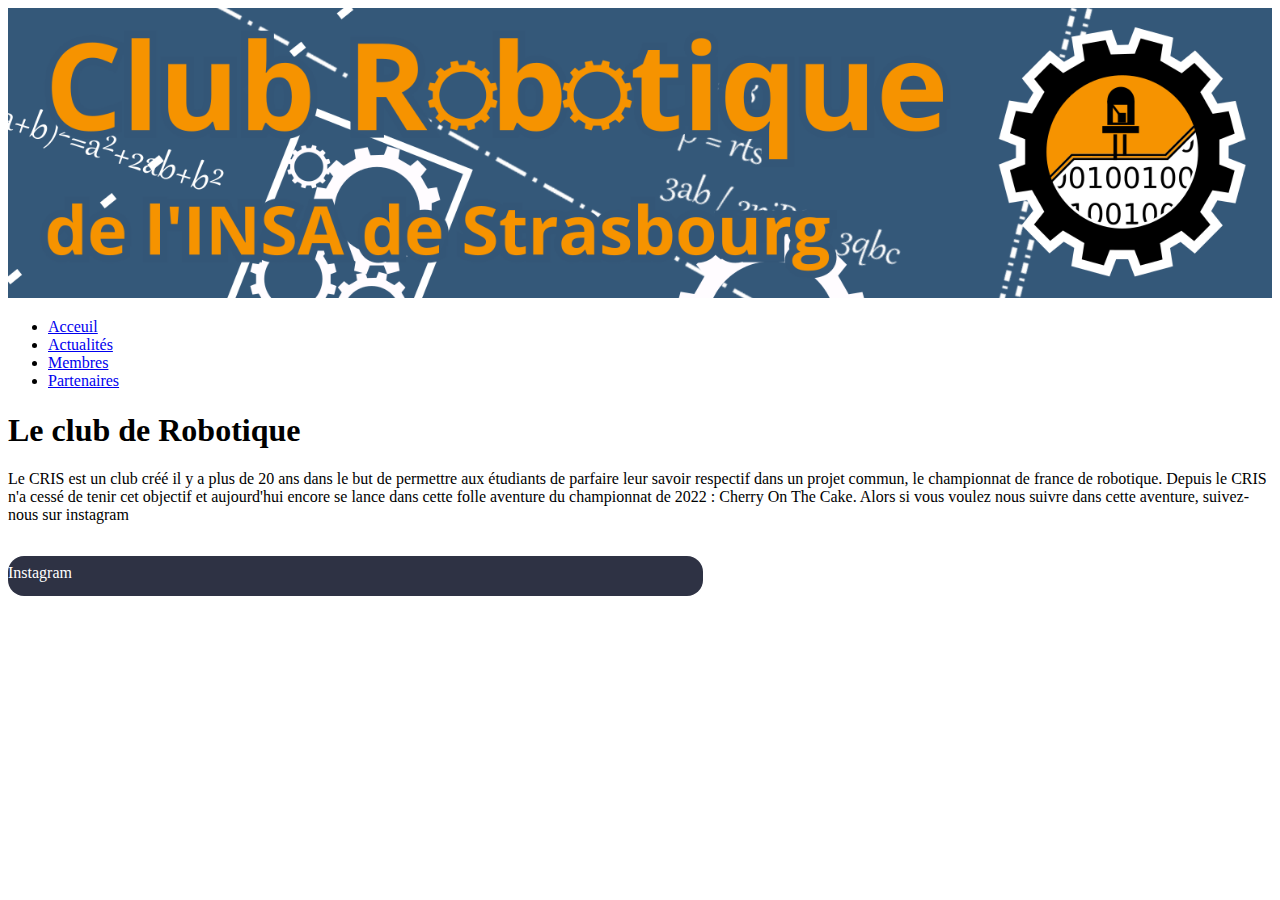
<file: index.html>
<!DOCTYPE html>
<html>

	<head>
		<meta charset="utf-8">
		<meta name="viewport" content="width=device-width, initial-scale=1">
		<title>CRIS - Home</title>
		<link rel="stylesheet" type="text/css" href="css/index.css">
	</head>

	<body>

		<img class="banniere" src="img/banniere.png">

		<ul class="flex-container menu_container">
			<li class="flex-item menu_item">
				<a class="menu_link" href="index.html">Acceuil</a>
			</li>
			<li class="flex-item menu_item">
				<a class="menu_link" href="actualites.html">Actualités</a>
			</li>
			<li class="flex-item menu_item">
				<a class="menu_link" href="membres.html">Membres</a>
			</li>
			<li class="flex-item menu_item">
				<a class="menu_link" href="partenaires.html">Partenaires</a>
			</li>
		</ul>

		<h1>Le club de Robotique</h1>

		<p>Le CRIS est un club créé il y a plus de 20 ans dans le but de permettre aux étudiants de parfaire leur savoir respectif dans un projet commun, le championnat de france de robotique. Depuis le CRIS n'a cessé de tenir cet objectif et aujourd'hui encore se lance dans cette folle aventure du championnat de 2022 : Cherry On The Cake. Alors si vous voulez nous suivre dans cette aventure, suivez-nous sur instagram</p>

		<a href="https://www.instagram.com/club_robot_insa/" ><p class="bouton_visite">Instagram</p></a>

	</body>

</html>
</file>
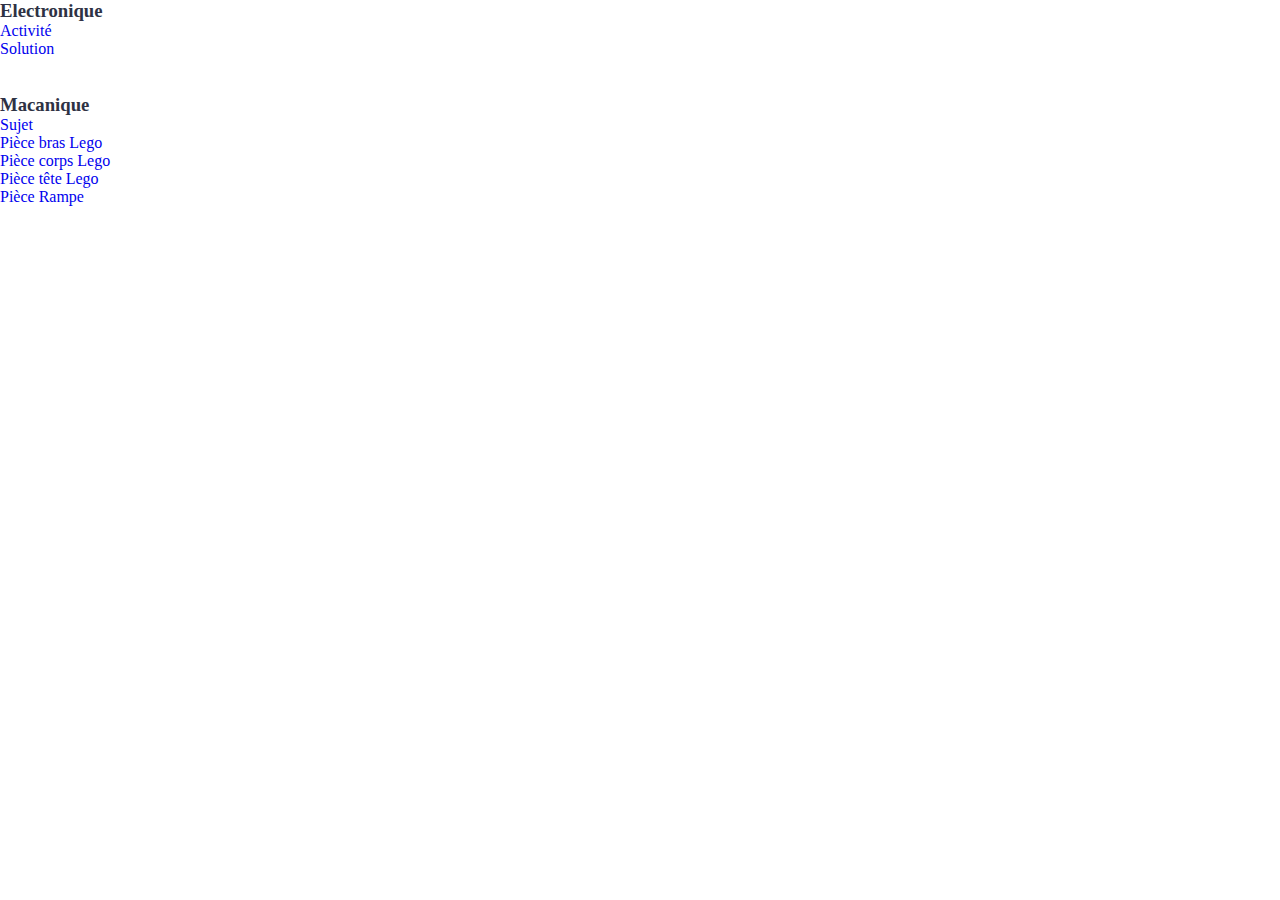
<file: cdlr.html>
<!DOCTYPE html>
<html>

	<head>
		<meta charset="utf-8">
		<meta name="viewport" content="width=device-width, initial-scale=1">
		<title>CRIS - CDLR</title>
		<link rel="stylesheet" type="text/css" href="css/all.css">
		<link rel="stylesheet" type="text/css" href="css/index.css">
	</head>

<h3>Electronique</h3>
<ul>
    <li><a href="fch/Projet%20%C3%A9lectronique%20-%20%C3%A0%20compl%C3%A9ter.pdf">Activité</a></li>
    <li><a href="fch/Projet%20%C3%A9lectronique%20-%20r%C3%A9solu.pdf">Solution</a></li>
</ul>
    <p></br></br></p>
<h3>Macanique</h3>
<ul>
    <li><a href="fch/Tuto%20Creo%20Lego%20CDLR.pdf">Sujet</a></li>
    <li><a href="fch/bras_lego.prt.3">Pièce bras Lego</a></li>
    <li><a href="fch/corps_lego.prt.3">Pièce corps Lego</a></li>
    <li><a href="fch/tete_lego.prt.3">Pièce tête Lego</a></li>
    <li><a href="fch/rampe_cdlr.prt.1">Pièce Rampe</a></li>
</ul>

</html>
</file>
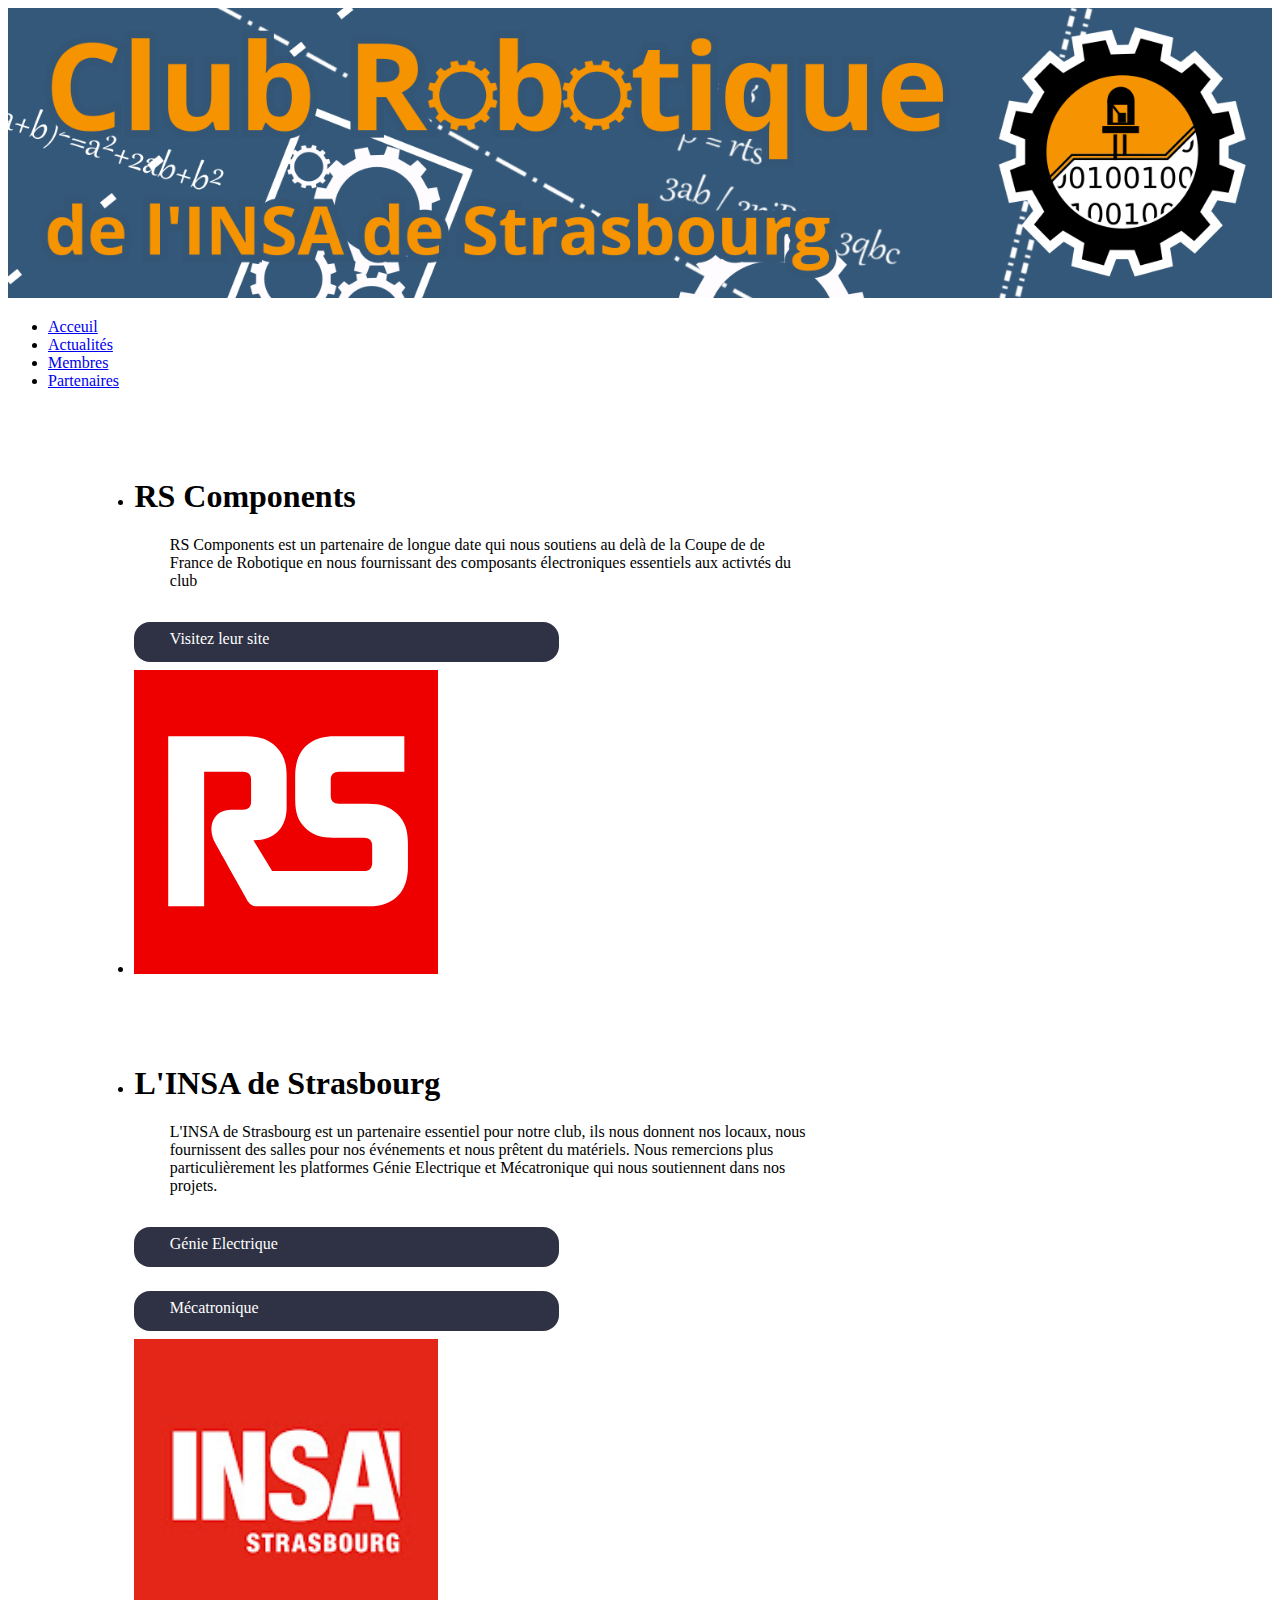
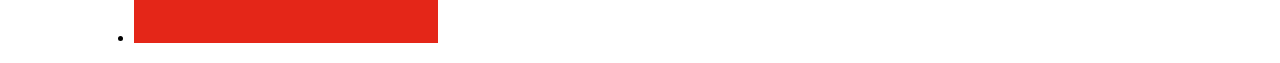
<file: partenaires.html>
<!DOCTYPE html>
<html>

	<head>
		<meta charset="utf-8">
		<meta name="viewport" content="width=device-width, initial-scale=1">
		<title>CRIS - Partenaires</title>
		<link rel="stylesheet" type="text/css" href="css/index.css">
		<link rel="stylesheet" type="text/css" href="css/partenaires.css">
	</head>

	<body>

		<img class="banniere" src="img/banniere.png">

		<ul class="flex-container menu_container">
			<li class="flex-item menu_item">
				<a class="menu_link" href="index.html">Acceuil</a>
			</li>
			<li class="flex-item menu_item">
				<a class="menu_link" href="actualites.html">Actualités</a>
			</li>
			<li class="flex-item menu_item">
				<a class="menu_link" href="membres.html">Membres</a>
			</li>
			<li class="flex-item menu_item">
				<a class="menu_link" href="partenaires.html">Partenaires</a>
			</li>
		</ul>

		<ul class="flex-container partenaire">
			<li class="flex-item text">
				<h1>RS Components</h1>
				<p>RS Components est un partenaire de longue date qui nous soutiens au delà de la Coupe de de France de Robotique en nous fournissant des composants électroniques essentiels aux activtés du club</p>
				<a href="https://fr.rs-online.com/web" ><p class="bouton_visite">Visitez leur site</p></a>
			</li>
			<li class="flex-item img">
				<svg class="sc-bdVaJa Icon__StyledIcon-g3z8t4-0 khsXnO" height="50px" width="50px" viewBox="0 0 50 50" data-qa="header-logo"><path d="M-.36-.69H51v51.36H-.36z"></path><path d="M43.45 23.76c-1.2-1.21-2.69-1.72-4.91-1.72h-4.77c-.87 0-1.35-.46-1.34-1.34v-2.58c-.01-.88.47-1.34 1.34-1.34h10.79v-5.84H33.17c-4.22-.04-6.65 2.36-6.6 6.59v3.8c0 2.15.47 3.5 1.64 4.67 1.15 1.16 2.56 1.65 4.69 1.65h5.02c.87 0 1.35.46 1.34 1.34v2.8c0 .45-.11.76-.34 1-.24.24-.54.34-1 .34H22.77l-3.09-5.07c3.47-.04 5.55-2.07 5.48-5.63v-4.88c0-2.25-.49-3.66-1.71-4.87-1.2-1.21-2.66-1.74-4.89-1.74H5.64v28.01h5.92V16.78h6.4c.45 0 .76.11 1 .34.24.24.34.54.34 1v3.57c.01.88-.47 1.34-1.34 1.34-1.84.04-3.64-.34-4.72 1.39-.81 1.26-.52 3.05.26 4.29.83 1.48 5.34 9.5 5.34 9.5.27.48.77.75 1.38.75h18.33c4.23.06 6.64-2.38 6.6-6.6v-3.72c.01-2.25-.49-3.67-1.7-4.88z" fill="#fff"></path></svg>
			</li>
		</ul>

		<ul class="flex-container partenaire">
			<li class="flex-item text">
				<h1>L'INSA de Strasbourg</h1>
				<p>L'INSA de Strasbourg est un partenaire essentiel pour notre club, ils nous donnent nos locaux, nous fournissent des salles pour nos événements et nous prêtent du matériels. Nous remercions plus particulièrement les platformes Génie Electrique et Mécatronique qui nous soutiennent dans nos projets.</p>
				<a href="https://www.insa-strasbourg.fr/fr/genie-electrique/" ><p class="bouton_visite">Génie Electrique</p></a>
				<a href="https://www.insa-strasbourg.fr/fr/mecatronique/" ><p class="bouton_visite">Mécatronique</p></a>
			</li>
			<li class="flex-item img">
				<img src="img/logo_insa.jpg">
			</li>
		</ul>

	</body>

</html>
</file>
<file: css/index.css>
.presentation_club, .coupe_expli, .coupe_liens{
	padding-left: 10%;
	padding-right: 10%;
}
.mots_pres{
	background-color: #2E3244;
	color: white;
	margin-top: 40px;
	margin-bottom: 40px;
	padding: 10%;
}
.mots_pres li , .coupe_expli li, .coupe_liens li, .presentation_club li{
	width: 45%;
	margin-left: 2.5%;
	margin-right: 2.5%;
	text-align: center;
}

img{
	max-width: 100%;
}

.bouton_visite{
	height: 2em;
	width: 50%;
	border-radius: 1em;
	background-color: #2E3244;
	color: white;
	text-decoration: none;
	display: inline-block;
	padding-top: 0.5em;
	margin-bottom: 0.5em;
}

@media(width<1500px){
	.bouton_visite{
		width: 55%;
	}
}

@media screen and (max-width: 900px){
	.mots_pres li , .coupe_expli li, .coupe_liens li, .presentation_club li{
		width: 100%;
	}
	.bouton_visite{
		width: 70%;
	}
}

@media(width<450px){
	.bouton_visite{
		width: 90%;
	}
}
</file>
<file: css/all.css>
/* all.css

Le css all a pour but d'intervenir sur toutes les pages,
pour en modifier le corps, la barre du menu et le pied de page.

Si des modifications sont faites ici, il faut donc vérifier
toutes les pages pour s'assurer que le changement n'est rien
cassé.

*/



/*------- Changement sur des éléments généraux -------*/

* {
  margin: 0;
  padding: 0;
  text-decoration: none;
  list-style: none;
}

body {
  color: #2E3244;
  background-color: #FFFFFF;
}

.flex-container {
  display: flex;
  flex-flow: row wrap;
  list-style: none;
}

/*------- Changement sur le menu -------*/

.navbar {
  position: absolute;
  padding: 10px;
  display: flex;
  align-items: center;
  justify-content: space-between;
  width: 100%;
  box-sizing: border-box;
  z-index: 999;
  background-color: #FFFFFFEA;
  position: sticky;
  top: 0;
}

.navbar .logo {
  font-size: 2em;
  font-weight: bold;
}

.navbar .nav-links ul {
  display: flex;
}

.navbar .nav-links ul li {
  margin: 0 25px;
}

.navbar .nav-links ul li.active a {
  color: #F1895C;
  font-weight: 600; 
}

.navbar .nav-links ul li a{
  color: #2E3244;
  font-weight: bold;
  font-size: 1em;
  transition-duration: 500ms;
}

.navbar .nav-links ul li a:hover{
  color: #F1895C;
  transition-duration: 200ms;
}

.burger-icon{
  display: none;
}

.burger-icon span {
  display: block;
  width: 35px;
  height: 5px;
  background-color: black;
  margin: 6px 0;
}

@media screen and (max-width: 900px){

  .navbar{
    padding: 0;
    background-color: #FFFFFFEA;
  }

  .navbar .logo {
    position: absolute;
    top: 10px;
    left: 10px;
  }

  .burger-icon {
    position: absolute;
    top: 10px;
    right: 10px;
  }
  .burger-icon{
    display: block;
  }

  .nav-links{
    top: 0;
    left: 0;
    position: absolute;
    background-color: rgba(255, 255, 255, 0.2);
    backdrop-filter: blur(7px);
    width: 100%;
    height: 100vh;
    display: flex;
    justify-content: center;
    align-items: center;
    margin-left: -100%;
    transition: all 0.5s ease;
  }

  .nav-links.mobile-menu{
    margin-left: 0px;
  }

  .nav-links ul{
    display: flex;
    flex-direction: column;
    align-items: center;
  }

  .navbar .nav-links ul li {
    margin: 25px 0;
    font-size: 1.2em ;
  }

}

.espace_banniere{
  padding-top: 30%;
  z-index: 2;
}
.espace_banniere img{
  display: fixed;
  bottom: 0px;
  right: 0px;
}

.banniere{
  position: absolute;
  top: 0px;
  left: 0px;
  width: 100%;
  z-index: 1;
}

/*-- --*/

.contact{
  background-color: #2E3244;
  margin: 0px;
  margin-top: 20px;
  height: 4em;
  text-align: center;
}
.contact li{
  width: 25%;
}
.contact li a{
  position: relative;
  top: 1.5em;
  color: white;
  text-decoration: none;
}

/*--*/

.bouton_visite{
  height: 2em;
  border-radius: 1em;
  background-color: #F1895C;
  color: #2E3244;
  text-decoration: none;
  display: inline-block;
  padding-top: 0.5em;
  text-align: center;
  font-weight: bold;
  margin-top: 1em;
}
</file>
<file: css/partenaires.css>
.text{
	width: 70%;
}

.img {
	width: 30%;
}

.partenaire {
	width: 80%;
	padding-left: 10%;
	padding-top: 50px;
}

img {
	width: 100%;
}

.khsXnO {
	box-sizing: border-box;
	height: 100%;
	width: 100%;
	fill: rgb(239, 0, 0);
}

.text p {
	max-width: 90%;
	padding-left: 5%;
}

.flex-item {
	color: black;
}
</file>
